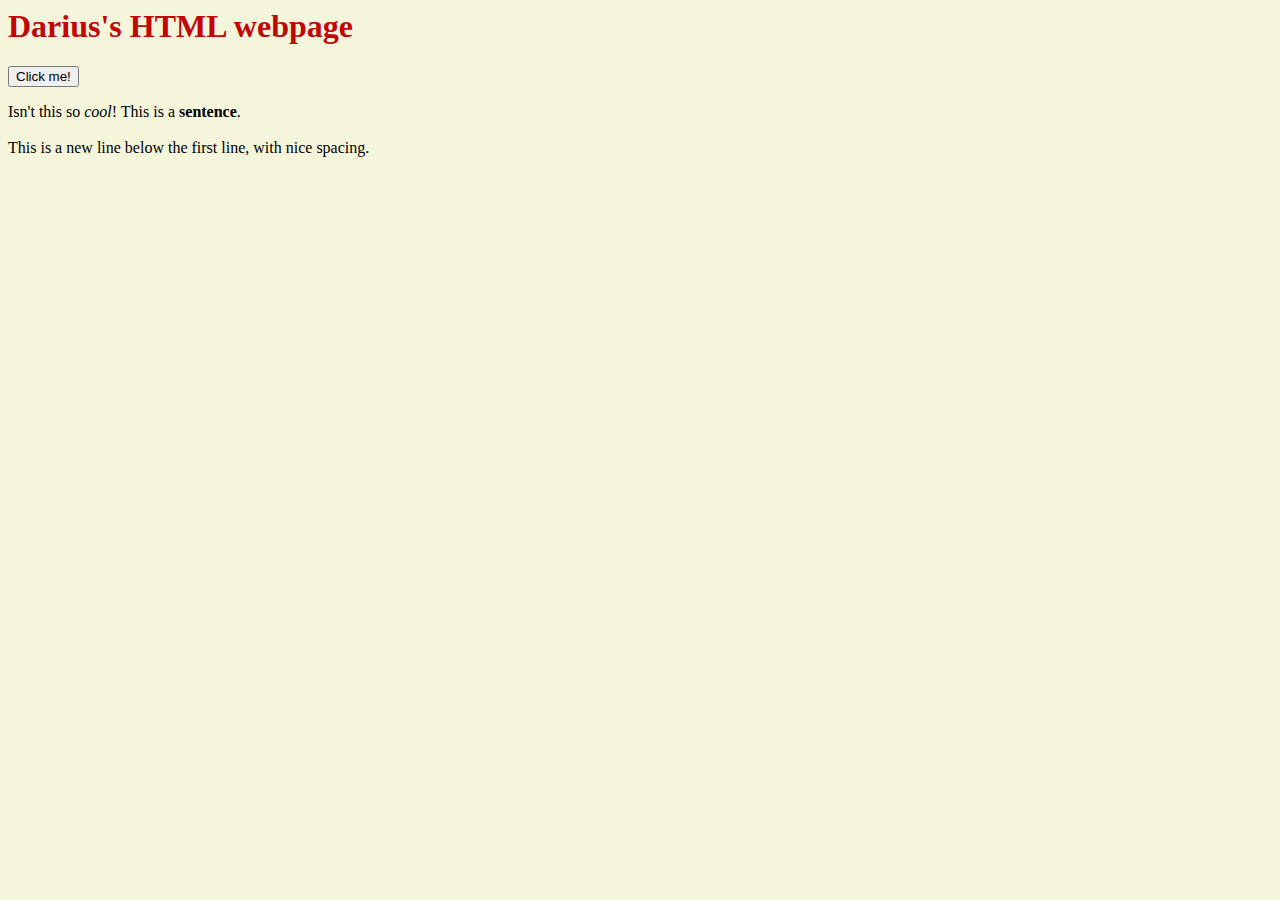
<file: index.html>
<html>

<head> 
  <link rel="stylesheet" href="app.css"/>
</head>

<body>
  <h1>Darius's HTML webpage</h1>
  <button onClick="alertButten()">
    Click me!
  </button>
</body>

<body>

    <div>

        <p>
            Isn't this so <em>cool</em>! This is a <strong>sentence</strong>.
            <br><br>
            This is a new line below the first line, with nice spacing.
        </p>

    </div>
    
</body>

<script src="app.js"></script>

</html>
</file>
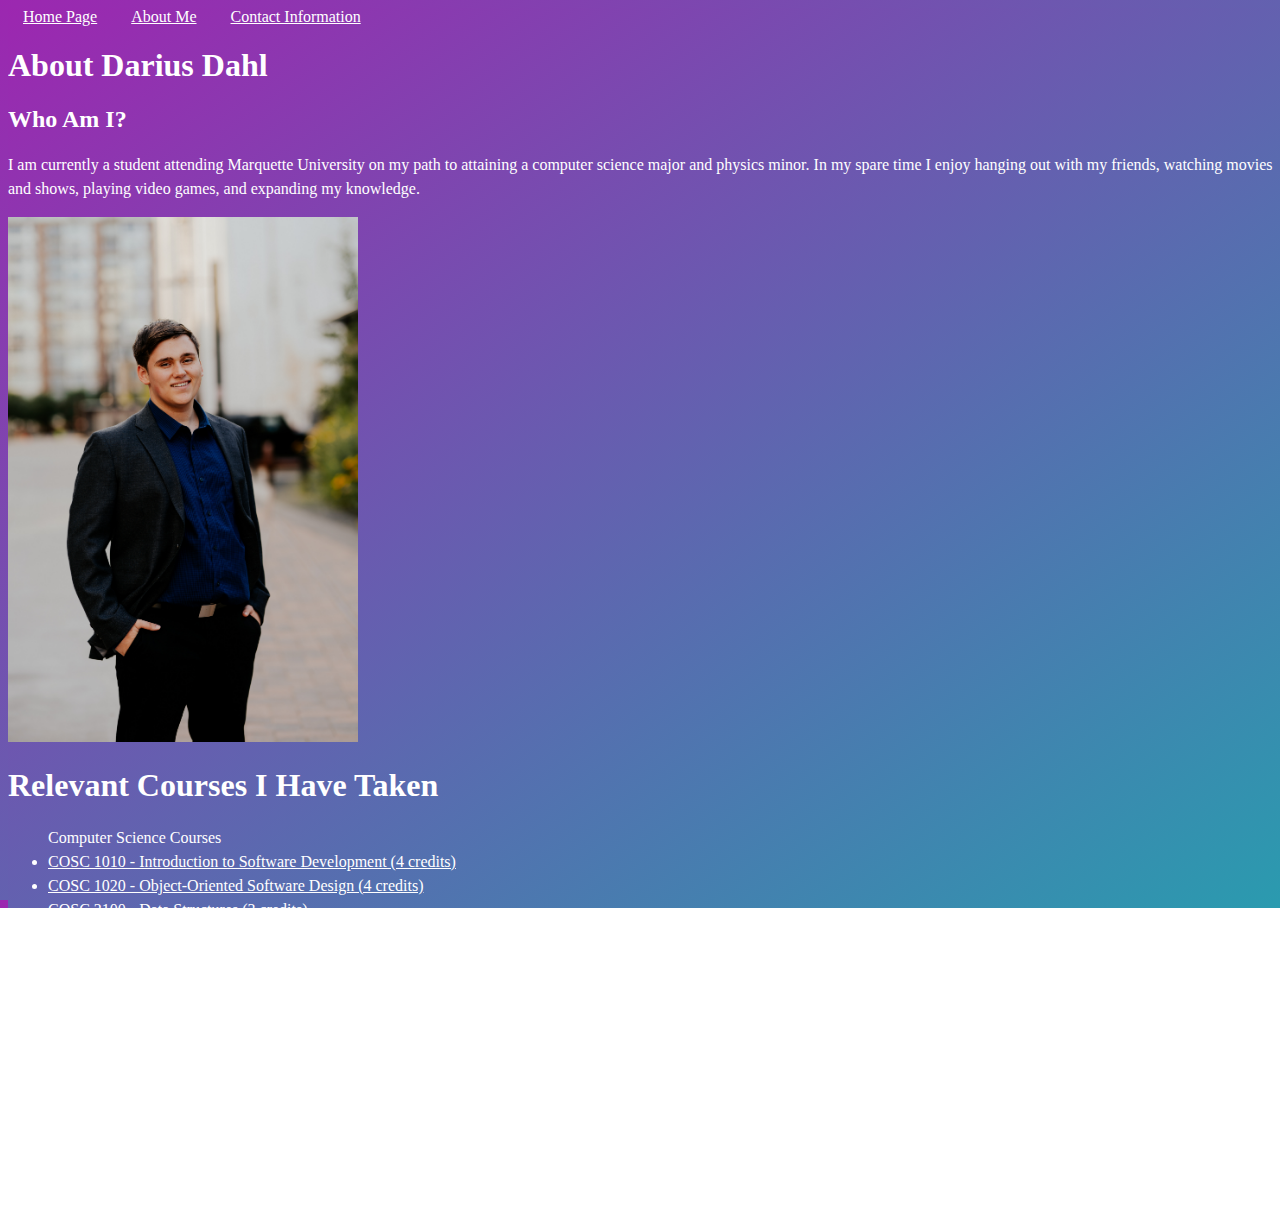
<file: PersonalWebsite/aboutme.html>
<!DOCTYPE html>
<html>

<head> 
  <link rel="stylesheet" href="app.css"/>
  <title>Darius's Website</title>
</head>

<body>
  <span style="display: inline-block; margin: 0 15px"><a href="./index.html">Home Page</a></span>
  <span style="display: inline-block; margin: 0 15px"><a href="./aboutme.html">About Me</a></span>
  <span style="display: inline-block; margin: 0 15px"><a href="./contactme.html">Contact Information</a></span>

  <h1>About Darius Dahl</h1>
</body>

<body>
    <h2>Who Am I?</h2>
    <div>
      <p>
        I am currently a student attending Marquette University on my path to attaining a computer science major and physics minor. In my spare time I enjoy hanging out with my friends, watching movies and shows, playing video games, and expanding my knowledge.
      </p>
    </div>  
    <div>
        <img src="Photos/ProfessionalPhotoOfMe.jpeg" alt="Photo of me" width="350" height=""600>
      </div>
  </body>
  
<body>
  <h1>Relevant Courses I Have Taken</h1>
    <ul>Computer Science Courses
      <a href="https://bulletin.marquette.edu/arts-sciences/computer-science/#coursestext"><li>COSC 1010 - Introduction to Software Development (4 credits)</a></li>
      <a href="https://bulletin.marquette.edu/arts-sciences/computer-science/#coursestext"><li>COSC 1020 - Object-Oriented Software Design (4 credits)</a></li>
      <a href="https://bulletin.marquette.edu/arts-sciences/computer-science/#coursestext"><li>COSC 2100 - Data Structures (3 credits)</a></li>
      <a href="https://bulletin.marquette.edu/arts-sciences/computer-science/#coursestext"><li>COSC 2200 - Hardware Systems (4 credits)</a></li>
    </ul>

    <ul>Math Courses
      <a href="https://bulletin.marquette.edu/arts-sciences/mathemematical-statistical-sciences/#coursestext"><li>MATH 1450 - Calculus 1 (4 credits)</a></li>
      <a href="https://bulletin.marquette.edu/arts-sciences/mathemematical-statistical-sciences/#coursestext"><li>MATH 1451 - Integral Calculus (4 credits)</a></li>
      <a href="https://bulletin.marquette.edu/arts-sciences/mathemematical-statistical-sciences/#coursestext"><li>MATH 2100 - Discrete Mathematics (3 credits)</a></li>
      <a href="https://bulletin.marquette.edu/arts-sciences/mathemematical-statistical-sciences/#coursestext"><li>MATH 4720 - Statistical Methods (3 credits)</a></li>
    </ul>

    <ul>Physics Courses
      <a href="https://bulletin.marquette.edu/arts-sciences/physics/#coursestext"><li>PHYS 1013 - Classical and Modern Physics with Calculus 1 (4 credits)</a></li>
      <a href="https://bulletin.marquette.edu/arts-sciences/physics/#coursestext"><li>PHYS 1014 - Classical and Modern Physics with Calculus 2 (4 credits)</a></li>
      <a href="https://bulletin.marquette.edu/arts-sciences/physics/#coursestext"><li>PHYS 2400 - The Microscopic World (3 credits)</a></li>
      <a href="https://bulletin.marquette.edu/arts-sciences/physics/#coursestext"><li>PHYS 2953 - Computational Methods in Physics (1 credits)</a></li>
    </ul>
</body>
  
<script src="app.js"></script>

</html>
</file>
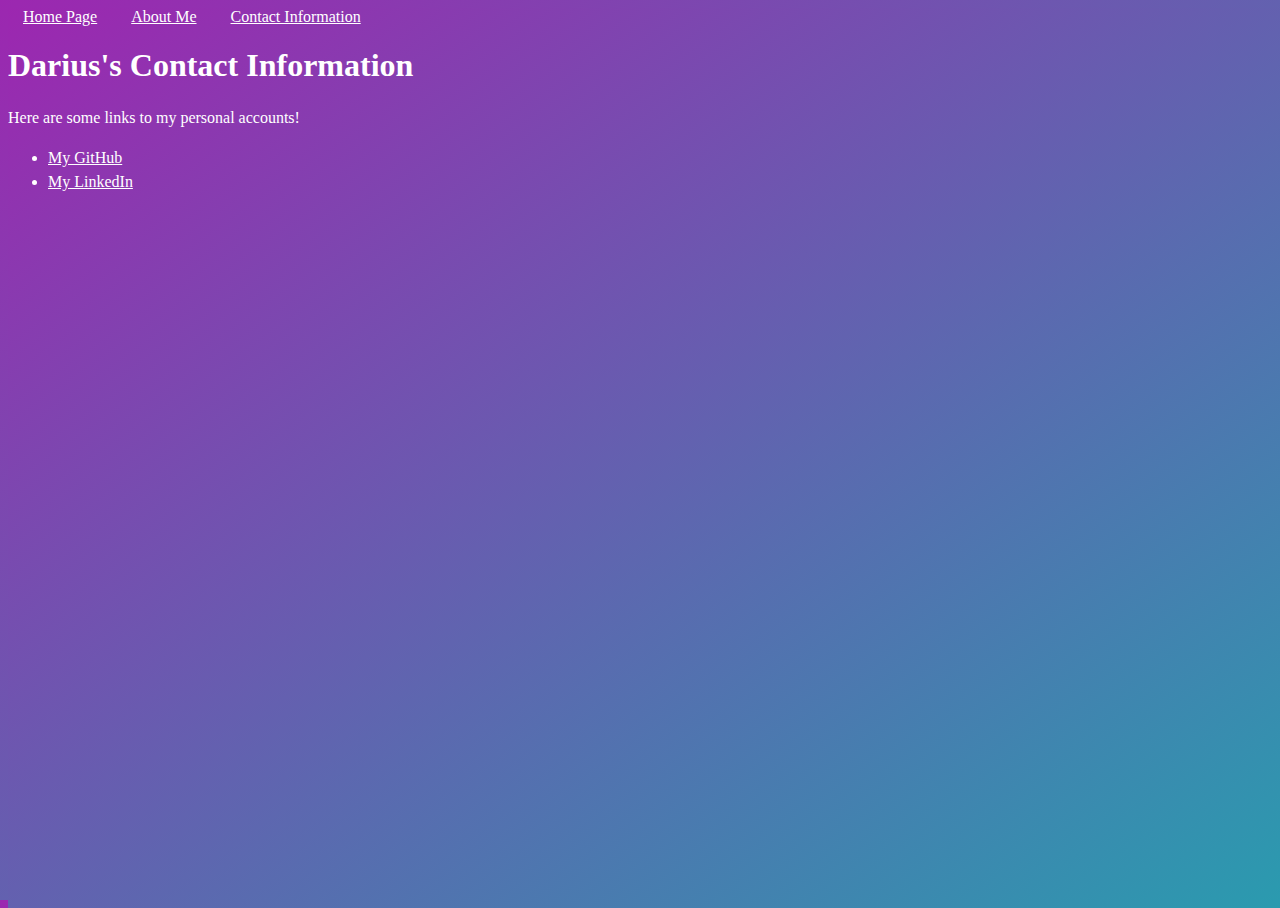
<file: PersonalWebsite/contactme.html>
<!DOCTYPE html>
<html>

<head> 
  <link rel="stylesheet" href="app.css"/>
  <title>Darius's Website</title>
</head>

<body>
  <span style="display: inline-block; margin: 0 15px"><a href="./index.html">Home Page</a></span>
  <span style="display: inline-block; margin: 0 15px"><a href="./aboutme.html">About Me</a></span>
  <span style="display: inline-block; margin: 0 15px"><a href="./contactme.html">Contact Information</a></span>

  <h1>Darius's Contact Information</h1>
</body>

<body>
    <div>
        <p>
            Here are some links to my personal accounts!
            <br>
            <ul>
              <li><a href="https://github.com/DariusDahl" target="_blank">My GitHub</a></li>
              <li><a href="https://www.linkedin.com/feed/" target="_blank">My LinkedIn</a></li>
            </ul>
        </p>
    </div>
</body>

<!-- <body>
  <h1>Images</h1>
    <div>
      <img class="landscape loaded" src="https://img.freepik.com/free-photo/ultra-detailed-nebula-abstract-wallpaper-4_1562-749.jpg?size=626&amp;ext=jpg" alt="Free photo ultra detailed nebula abstract wallpaper 4" data-src="https://img.freepik.com/free-photo/ultra-detailed-nebula-abstract-wallpaper-4_1562-749.jpg?size=626&amp;ext=jpg" data-orientation="horizontal">
    </div>
</body> -->

<script src="app.js"></script>

</html>
</file>
<file: app.css>
h1 {
    color : rgb(194, 5, 5);
}

body {
    background-color: beige;
}
</file>
<file: PersonalWebsite/app.css>
h1, h2, h3, h4, h5, h6, td, th, li, a {
    color : rgb(255, 255, 255);
}
html, body {
    width: 100%;
    height : 100%;
    position: relative;
    overflow: auto;
    overflow-y: scroll;
    overflow-x: visible;
    background: linear-gradient(to right bottom, #9c27b0, #2a9baf);
}
p, ul, ol, li {
    color: rgb(255, 255, 255);
    line-height: 1.5;
}
table, td, th {
    border: 1px solid rgb(255, 255, 255);
    text-align: center;
    
  }
style {
    table {
        border-right : 0px;
        overflow : auto;
    }
}
.nav{
    width: 80%;
    position: sticky;
    margin: 20px auto;
    z-index: 1;
    display: flex;
    align-items: center;    
}
.nav-links{
    flex: 1;
    text-align: right;
}
.nav-links ul li{
    list-style: none;
    display: inline-block;
    margin: 0 20px;
}
.nav-links ul li a{
    color: #fff;
    text-decoration: none;
}
.box-img{
    border-radius: 50%;
    width: 400px;
    height: 600px;
    padding-top: 5%;
}
.box-profile-summary{
    width: 450px;
    background: rgba(0, 0, 0, 0.4);
    padding: 10px;
    text-align: center;
    margin: auto;
    margin-top: 3%;
    margin-bottom: 3%;
    color: white;
    font-family: 'Century Gothic',sans-serif;
}
.box-profile-summary h1{
    font-size: 40px;
    letter-spacing: 4px;
    font-weight: 100;
}
.box-profile-summary h5{
    font-size: 20px;
    letter-spacing: 3px;
    font-weight: 100;
}
.box-profile-summary p{
    text-align: center;
}
.box-profile-summary ul{
    margin: 0;
    padding: 0;
}
.box-profile-summary li{
    display: inline-block;
    margin: 12px;
    list-style: none;
}
.box-profile-summary li a{
    color: white;
    text-decoration: none;
    font-size: 60px;
    transition: all ease-in-out 250ms;
}
.box-profile-summary li a:hover{
    color: #b9b9b9;
}
.box-classes{
    width: 90%;
    background: rgba(0, 0, 0, 0.4);
    padding: 2%;
    text-align: center;
    margin: auto;
    margin-top: 3%;
    margin-bottom: 3%;
    color: white;
    font-family: 'Century Gothic',sans-serif;
}
.box-classes h1{
    font-size: 40px;
    letter-spacing: 4px;
    font-weight: 100;
}
.box-classes h5{
    font-size: 20px;
    letter-spacing: 3px;
    font-weight: 100;
}
.box-classes p{
    text-align: center;
}
.box-classes ul{
    margin: 0;
    padding: 0;
}
.box-classes li{
    display: inline-block;
    margin: 12px;
    list-style: none;
}
.box-classes li a{
    color: white;
    text-decoration: none;
    font-size: 60px;
    transition: all ease-in-out 250ms;
}
.box-classes li a:hover{
    color: #b9b9b9;
}
</file>
